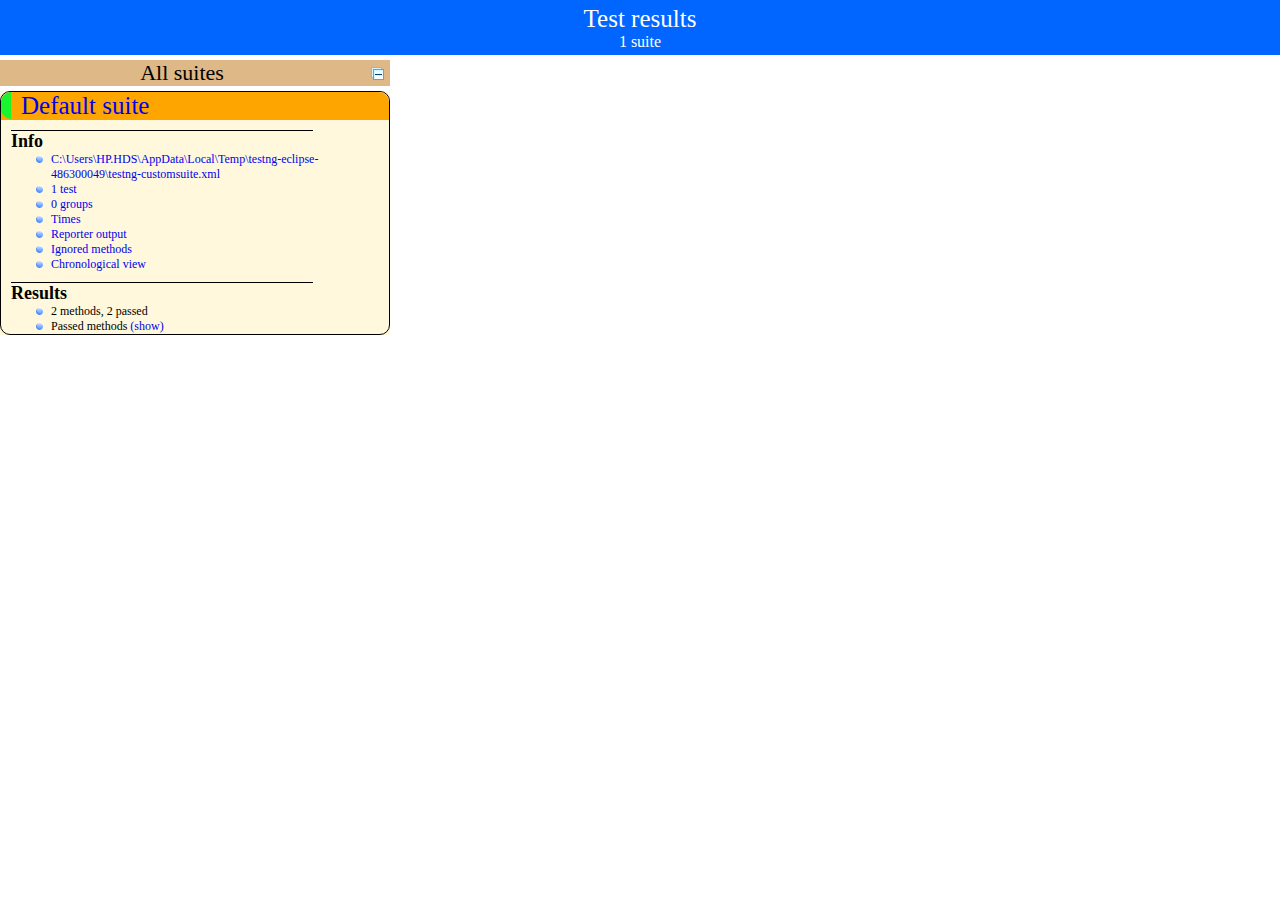
<file: test-output/index.html>
<!DOCTYPE html>

<html>
  <head>
  <meta charset='utf-8'>
  <title>TestNG reports</title>

    <link type="text/css" href="testng-reports.css" rel="stylesheet" />
    <script type="text/javascript" src="jquery-1.7.1.min.js"></script>
    <script type="text/javascript" src="testng-reports.js"></script>
    <script type="text/javascript" src="https://www.google.com/jsapi"></script>
    <script type='text/javascript'>
      google.load('visualization', '1', {packages:['table']});
      google.setOnLoadCallback(drawTable);
      var suiteTableInitFunctions = new Array();
      var suiteTableData = new Array();
    </script>
    <!--
      <script type="text/javascript" src="jquery-ui/js/jquery-ui-1.8.16.custom.min.js"></script>
     -->
  </head>

  <body>
    <div class="top-banner-root">
      <span class="top-banner-title-font">Test results</span>
      <br/>
      <span class="top-banner-font-1">1 suite</span>
    </div> <!-- top-banner-root -->
    <div class="navigator-root">
      <div class="navigator-suite-header">
        <span>All suites</span>
        <a href="#" class="collapse-all-link" title="Collapse/expand all the suites">
          <img class="collapse-all-icon" src="collapseall.gif">
          </img> <!-- collapse-all-icon -->
        </a> <!-- collapse-all-link -->
      </div> <!-- navigator-suite-header -->
      <div class="suite">
        <div class="rounded-window">
          <div class="suite-header light-rounded-window-top">
            <a href="#" class="navigator-link" panel-name="suite-Default_suite">
              <span class="suite-name border-passed">Default suite</span>
            </a> <!-- navigator-link -->
          </div> <!-- suite-header light-rounded-window-top -->
          <div class="navigator-suite-content">
            <div class="suite-section-title">
              <span>Info</span>
            </div> <!-- suite-section-title -->
            <div class="suite-section-content">
              <ul>
                <li>
                  <a href="#" class="navigator-link " panel-name="test-xml-Default_suite">
                    <span>C:\Users\HP.HDS\AppData\Local\Temp\testng-eclipse-486300049\testng-customsuite.xml</span>
                  </a> <!-- navigator-link  -->
                </li>
                <li>
                  <a href="#" class="navigator-link " panel-name="testlist-Default_suite">
                    <span class="test-stats">1 test</span>
                  </a> <!-- navigator-link  -->
                </li>
                <li>
                  <a href="#" class="navigator-link " panel-name="group-Default_suite">
                    <span>0 groups</span>
                  </a> <!-- navigator-link  -->
                </li>
                <li>
                  <a href="#" class="navigator-link " panel-name="times-Default_suite">
                    <span>Times</span>
                  </a> <!-- navigator-link  -->
                </li>
                <li>
                  <a href="#" class="navigator-link " panel-name="reporter-Default_suite">
                    <span>Reporter output</span>
                  </a> <!-- navigator-link  -->
                </li>
                <li>
                  <a href="#" class="navigator-link " panel-name="ignored-methods-Default_suite">
                    <span>Ignored methods</span>
                  </a> <!-- navigator-link  -->
                </li>
                <li>
                  <a href="#" class="navigator-link " panel-name="chronological-Default_suite">
                    <span>Chronological view</span>
                  </a> <!-- navigator-link  -->
                </li>
              </ul>
            </div> <!-- suite-section-content -->
            <div class="result-section">
              <div class="suite-section-title">
                <span>Results</span>
              </div> <!-- suite-section-title -->
              <div class="suite-section-content">
                <ul>
                  <li>
                    <span class="method-stats">2 methods,   2 passed</span>
                  </li>
                  <li>
                    <span class="method-list-title passed">Passed methods</span>
                    <span class="show-or-hide-methods passed">
                      <a href="#" panel-name="suite-Default_suite" class="hide-methods passed suite-Default_suite"> (hide)</a> <!-- hide-methods passed suite-Default_suite -->
                      <a href="#" panel-name="suite-Default_suite" class="show-methods passed suite-Default_suite"> (show)</a> <!-- show-methods passed suite-Default_suite -->
                    </span>
                    <div class="method-list-content passed suite-Default_suite">
                      <span>
                        <img width="3%" src="passed.png"/>
                        <a href="#" class="method navigator-link" panel-name="suite-Default_suite" title="com.src.starters.Controller.CourseControllerTest" hash-for-method="Create_Course">Create_Course</a> <!-- method navigator-link -->
                      </span>
                      <br/>
                      <span>
                        <img width="3%" src="passed.png"/>
                        <a href="#" class="method navigator-link" panel-name="suite-Default_suite" title="com.src.starters.Controller.CourseControllerTest" hash-for-method="Show_Courses">Show_Courses</a> <!-- method navigator-link -->
                      </span>
                      <br/>
                    </div> <!-- method-list-content passed suite-Default_suite -->
                  </li>
                </ul>
              </div> <!-- suite-section-content -->
            </div> <!-- result-section -->
          </div> <!-- navigator-suite-content -->
        </div> <!-- rounded-window -->
      </div> <!-- suite -->
    </div> <!-- navigator-root -->
    <div class="wrapper">
      <div class="main-panel-root">
        <div panel-name="suite-Default_suite" class="panel Default_suite">
          <div class="suite-Default_suite-class-passed">
            <div class="main-panel-header rounded-window-top">
              <img src="passed.png"/>
              <span class="class-name">com.src.starters.Controller.CourseControllerTest</span>
            </div> <!-- main-panel-header rounded-window-top -->
            <div class="main-panel-content rounded-window-bottom">
              <div class="method">
                <div class="method-content">
                  <a name="Create_Course">
                  </a> <!-- Create_Course -->
                  <span class="method-name">Create_Course</span>
                </div> <!-- method-content -->
              </div> <!-- method -->
              <div class="method">
                <div class="method-content">
                  <a name="Show_Courses">
                  </a> <!-- Show_Courses -->
                  <span class="method-name">Show_Courses</span>
                </div> <!-- method-content -->
              </div> <!-- method -->
            </div> <!-- main-panel-content rounded-window-bottom -->
          </div> <!-- suite-Default_suite-class-passed -->
        </div> <!-- panel Default_suite -->
        <div panel-name="test-xml-Default_suite" class="panel">
          <div class="main-panel-header rounded-window-top">
            <span class="header-content">C:\Users\HP.HDS\AppData\Local\Temp\testng-eclipse-486300049\testng-customsuite.xml</span>
          </div> <!-- main-panel-header rounded-window-top -->
          <div class="main-panel-content rounded-window-bottom">
            <pre>
&lt;?xml version=&quot;1.0&quot; encoding=&quot;UTF-8&quot;?&gt;
&lt;!DOCTYPE suite SYSTEM &quot;http://testng.org/testng-1.0.dtd&quot;&gt;
&lt;suite guice-stage=&quot;DEVELOPMENT&quot; name=&quot;Default suite&quot;&gt;
  &lt;test verbose=&quot;2&quot; name=&quot;Default test&quot;&gt;
    &lt;classes&gt;
      &lt;class name=&quot;com.src.starters.Controller.CourseControllerTest&quot;/&gt;
    &lt;/classes&gt;
  &lt;/test&gt; &lt;!-- Default test --&gt;
&lt;/suite&gt; &lt;!-- Default suite --&gt;
            </pre>
          </div> <!-- main-panel-content rounded-window-bottom -->
        </div> <!-- panel -->
        <div panel-name="testlist-Default_suite" class="panel">
          <div class="main-panel-header rounded-window-top">
            <span class="header-content">Tests for Default suite</span>
          </div> <!-- main-panel-header rounded-window-top -->
          <div class="main-panel-content rounded-window-bottom">
            <ul>
              <li>
                <span class="test-name">Default test (1 class)</span>
              </li>
            </ul>
          </div> <!-- main-panel-content rounded-window-bottom -->
        </div> <!-- panel -->
        <div panel-name="group-Default_suite" class="panel">
          <div class="main-panel-header rounded-window-top">
            <span class="header-content">Groups for Default suite</span>
          </div> <!-- main-panel-header rounded-window-top -->
          <div class="main-panel-content rounded-window-bottom">
          </div> <!-- main-panel-content rounded-window-bottom -->
        </div> <!-- panel -->
        <div panel-name="times-Default_suite" class="panel">
          <div class="main-panel-header rounded-window-top">
            <span class="header-content">Times for Default suite</span>
          </div> <!-- main-panel-header rounded-window-top -->
          <div class="main-panel-content rounded-window-bottom">
            <div class="times-div">
              <script type="text/javascript">
suiteTableInitFunctions.push('tableData_Default_suite');
function tableData_Default_suite() {
var data = new google.visualization.DataTable();
data.addColumn('number', 'Number');
data.addColumn('string', 'Method');
data.addColumn('string', 'Class');
data.addColumn('number', 'Time (ms)');
data.addRows(2);
data.setCell(0, 0, 0)
data.setCell(0, 1, 'Show_Courses')
data.setCell(0, 2, 'com.src.starters.Controller.CourseControllerTest')
data.setCell(0, 3, 3200);
data.setCell(1, 0, 1)
data.setCell(1, 1, 'Create_Course')
data.setCell(1, 2, 'com.src.starters.Controller.CourseControllerTest')
data.setCell(1, 3, 40);
window.suiteTableData['Default_suite']= { tableData: data, tableDiv: 'times-div-Default_suite'}
return data;
}
              </script>
              <span class="suite-total-time">Total running time: 3 seconds</span>
              <div id="times-div-Default_suite">
              </div> <!-- times-div-Default_suite -->
            </div> <!-- times-div -->
          </div> <!-- main-panel-content rounded-window-bottom -->
        </div> <!-- panel -->
        <div panel-name="reporter-Default_suite" class="panel">
          <div class="main-panel-header rounded-window-top">
            <span class="header-content">Reporter output for Default suite</span>
          </div> <!-- main-panel-header rounded-window-top -->
          <div class="main-panel-content rounded-window-bottom">
          </div> <!-- main-panel-content rounded-window-bottom -->
        </div> <!-- panel -->
        <div panel-name="ignored-methods-Default_suite" class="panel">
          <div class="main-panel-header rounded-window-top">
            <span class="header-content">0 ignored methods</span>
          </div> <!-- main-panel-header rounded-window-top -->
          <div class="main-panel-content rounded-window-bottom">
          </div> <!-- main-panel-content rounded-window-bottom -->
        </div> <!-- panel -->
        <div panel-name="chronological-Default_suite" class="panel">
          <div class="main-panel-header rounded-window-top">
            <span class="header-content">Methods in chronological order</span>
          </div> <!-- main-panel-header rounded-window-top -->
          <div class="main-panel-content rounded-window-bottom">
            <div class="chronological-class">
              <div class="chronological-class-name">com.src.starters.Controller.CourseControllerTest</div> <!-- chronological-class-name -->
              <div class="test-method">
                <span class="method-name">Create_Course</span>
                <span class="method-start">0 ms</span>
              </div> <!-- test-method -->
              <div class="test-method">
                <span class="method-name">Show_Courses</span>
                <span class="method-start">45 ms</span>
              </div> <!-- test-method -->
          </div> <!-- main-panel-content rounded-window-bottom -->
        </div> <!-- panel -->
      </div> <!-- main-panel-root -->
    </div> <!-- wrapper -->
  </body>
</html>
</file>
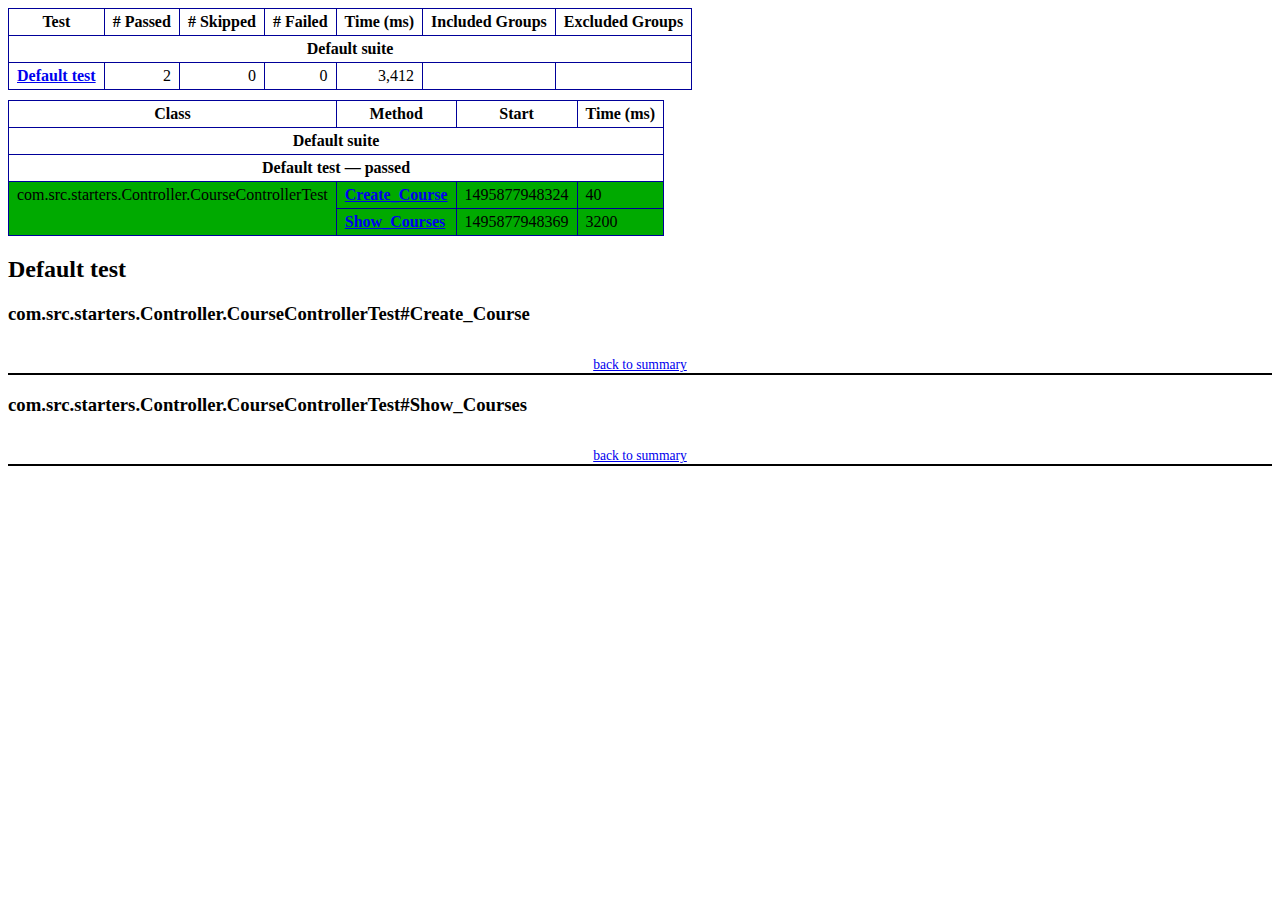
<file: test-output/emailable-report.html>
<!DOCTYPE html PUBLIC "-//W3C//DTD XHTML 1.1//EN" "http://www.w3.org/TR/xhtml11/DTD/xhtml11.dtd">
<html xmlns="http://www.w3.org/1999/xhtml"><head><title>TestNG Report</title><style type="text/css">table {margin-bottom:10px;border-collapse:collapse;empty-cells:show}th,td {border:1px solid #009;padding:.25em .5em}th {vertical-align:bottom}td {vertical-align:top}table a {font-weight:bold}.stripe td {background-color: #E6EBF9}.num {text-align:right}.passedodd td {background-color: #3F3}.passedeven td {background-color: #0A0}.skippedodd td {background-color: #DDD}.skippedeven td {background-color: #CCC}.failedodd td,.attn {background-color: #F33}.failedeven td,.stripe .attn {background-color: #D00}.stacktrace {white-space:pre;font-family:monospace}.totop {font-size:85%;text-align:center;border-bottom:2px solid #000}</style></head><body><table><tr><th>Test</th><th># Passed</th><th># Skipped</th><th># Failed</th><th>Time (ms)</th><th>Included Groups</th><th>Excluded Groups</th></tr><tr><th colspan="7">Default suite</th></tr><tr><td><a href="#t0">Default test</a></td><td class="num">2</td><td class="num">0</td><td class="num">0</td><td class="num">3,412</td><td></td><td></td></tr></table><table id='summary'><thead><tr><th>Class</th><th>Method</th><th>Start</th><th>Time (ms)</th></tr></thead><tbody><tr><th colspan="4">Default suite</th></tr></tbody><tbody id="t0"><tr><th colspan="4">Default test &#8212; passed</th></tr><tr class="passedeven"><td rowspan="2">com.src.starters.Controller.CourseControllerTest</td><td><a href="#m0">Create_Course</a></td><td rowspan="1">1495877948324</td><td rowspan="1">40</td></tr><tr class="passedeven"><td><a href="#m1">Show_Courses</a></td><td rowspan="1">1495877948369</td><td rowspan="1">3200</td></tr></tbody></table><h2>Default test</h2><h3 id="m0">com.src.starters.Controller.CourseControllerTest#Create_Course</h3><table class="result"></table><p class="totop"><a href="#summary">back to summary</a></p><h3 id="m1">com.src.starters.Controller.CourseControllerTest#Show_Courses</h3><table class="result"></table><p class="totop"><a href="#summary">back to summary</a></p></body></html>
</file>
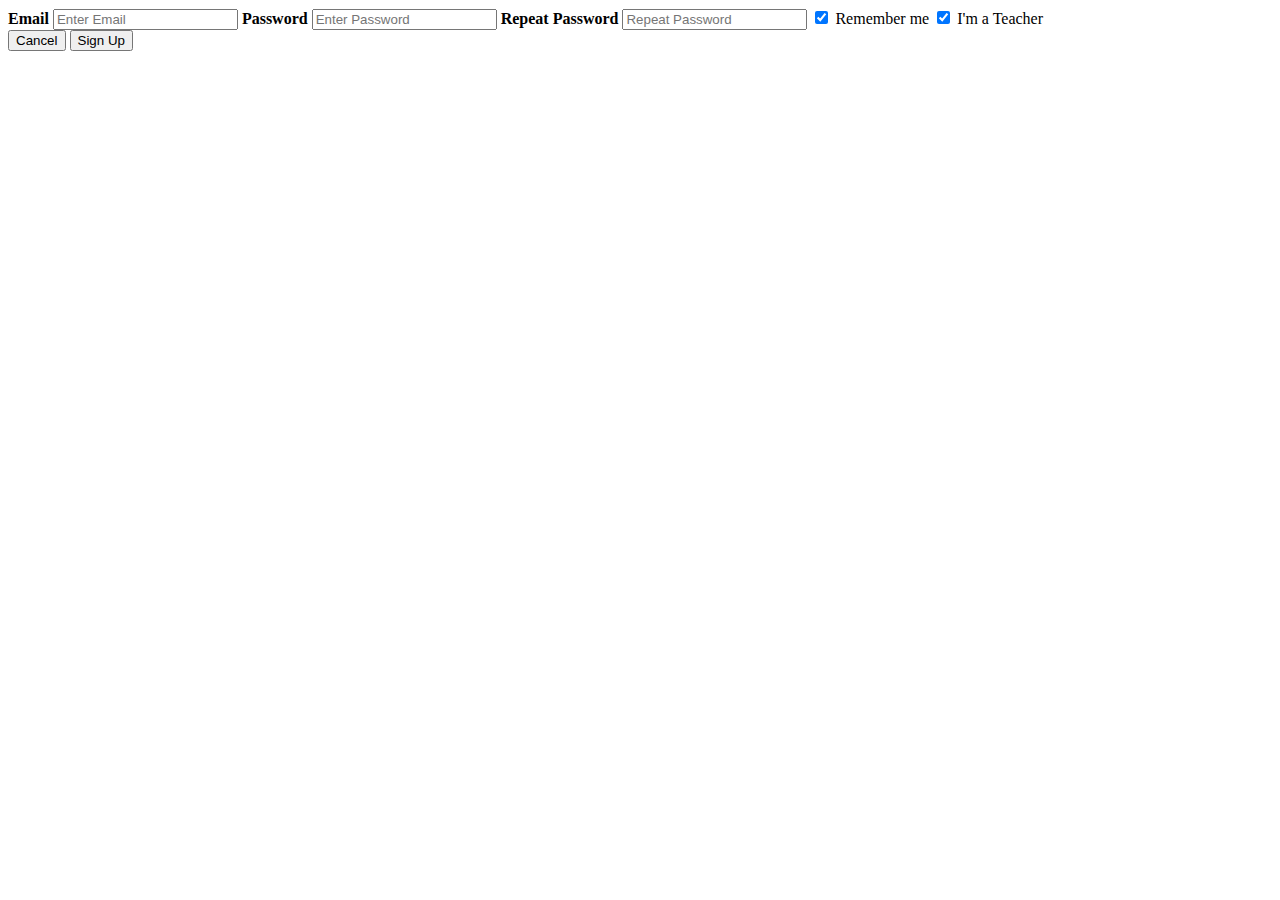
<file: target/classes/templates/signUpForm.html>
<body data-ng-app='app'>
<div data-ng-controller='mycontroller as controller'></div>
<form name="frm">
  <div class="container">
    <label><b>Email</b></label>
    <input data-ng-model="controller.mail" type="text" placeholder="Enter Email" name="email" required=""></input>

    <label><b>Password</b></label>
    <input data-ng-model="controller.password" type="password" placeholder="Enter Password" name="psw" required=""></input>

    <label><b>Repeat Password</b></label>
    <input data-ng-model="controller.password" type="password" placeholder="Repeat Password" name="psw-repeat" required=""></input>
    <input type="checkbox" checked="checked"> Remember me 
    <input type="checkbox" checked="checked"> I'm a Teacher 
   <!--   <p>By creating an account you agree to our <a href="#">Terms <span>&Privacy</span></a></p>-->

    <div class="clearfix">
      <button type="button"  class="cancelbtn">Cancel</button>
      <button type="submit" class="signupbtn" data-ng-disabled="frm.$invalid">Sign Up</button>
    </div>
  </div>
</form>
</body>
</file>
<file: test-output/testng-reports.css>
body {
    margin: 0px 0px 5px 5px;
}

ul {
    margin: 0px;
}

li {
    list-style-type: none;
}

a {
    text-decoration: none;
}

a:hover {
    text-decoration: underline;
}

.navigator-selected {
    background: #ffa500;
}

.wrapper {
    position: absolute;
    top: 60px;
    bottom: 0;
    left: 400px;
    right: 0;
    overflow: auto;
}

.navigator-root {
    position: absolute;
    top: 60px;
    bottom: 0;
    left: 0;
    width: 400px;
    overflow-y: auto;
}

.suite {
    margin: 0px 10px 10px 0px;
    background-color: #fff8dc;
}

.suite-name {
    padding-left: 10px;
    font-size: 25px;
    font-family: Times;
}

.main-panel-header {
    padding: 5px;
    background-color: #9FB4D9; //afeeee;
    font-family: monospace;
    font-size: 18px;
}

.main-panel-content {
    padding: 5px;
    margin-bottom: 10px;
    background-color: #DEE8FC; //d0ffff;
}

.rounded-window {
    border-radius: 10px;
    border-style: solid;
    border-width: 1px;
}

.rounded-window-top {
    border-top-right-radius: 10px 10px;
    border-top-left-radius: 10px 10px;
    border-style: solid;
    border-width: 1px;
    overflow: auto;
}

.light-rounded-window-top {
    border-top-right-radius: 10px 10px;
    border-top-left-radius: 10px 10px;
}

.rounded-window-bottom {
    border-style: solid;
    border-width: 0px 1px 1px 1px;
    border-bottom-right-radius: 10px 10px;
    border-bottom-left-radius: 10px 10px;
    overflow: auto;
}

.method-name {
    font-size: 12px;
    font-family: monospace;
}

.method-content {
    border-style: solid;
    border-width: 0px 0px 1px 0px;
    margin-bottom: 10;
    padding-bottom: 5px;
    width: 80%;
}

.parameters {
    font-size: 14px;
    font-family: monospace;
}

.stack-trace {
    white-space: pre;
    font-family: monospace;
    font-size: 12px;
    font-weight: bold;
    margin-top: 0px;
    margin-left: 20px;
}

.testng-xml {
    font-family: monospace;
}

.method-list-content {
    margin-left: 10px;
}

.navigator-suite-content {
    margin-left: 10px;
    font: 12px 'Lucida Grande';
}

.suite-section-title {
    margin-top: 10px;
    width: 80%;
    border-style: solid;
    border-width: 1px 0px 0px 0px;
    font-family: Times;
    font-size: 18px;
    font-weight: bold;
}

.suite-section-content {
    list-style-image: url(bullet_point.png);
}

.top-banner-root {
    position: absolute;
    top: 0;
    height: 45px;
    left: 0;
    right: 0;
    padding: 5px;
    margin: 0px 0px 5px 0px;
    background-color: #0066ff;
    font-family: Times;
    color: #fff;
    text-align: center;
}

.top-banner-title-font {
    font-size: 25px;
}

.test-name {
    font-family: 'Lucida Grande';
    font-size: 16px;
}

.suite-icon {
    padding: 5px;
    float: right;
    height: 20;
}

.test-group {
    font: 20px 'Lucida Grande';
    margin: 5px 5px 10px 5px;
    border-width: 0px 0px 1px 0px;
    border-style: solid;
    padding: 5px;
}

.test-group-name {
    font-weight: bold;
}

.method-in-group {
    font-size: 16px;
    margin-left: 80px;
}

table.google-visualization-table-table {
    width: 100%;
}

.reporter-method-name {
    font-size: 14px;
    font-family: monospace;
}

.reporter-method-output-div {
    padding: 5px;
    margin: 0px 0px 5px 20px;
    font-size: 12px;
    font-family: monospace;
    border-width: 0px 0px 0px 1px;
    border-style: solid;
}

.ignored-class-div {
    font-size: 14px;
    font-family: monospace;
}

.ignored-methods-div {
    padding: 5px;
    margin: 0px 0px 5px 20px;
    font-size: 12px;
    font-family: monospace;
    border-width: 0px 0px 0px 1px;
    border-style: solid;
}

.border-failed {
    border-top-left-radius: 10px 10px;
    border-bottom-left-radius: 10px 10px;
    border-style: solid;
    border-width: 0px 0px 0px 10px;
    border-color: #f00;
}

.border-skipped {
    border-top-left-radius: 10px 10px;
    border-bottom-left-radius: 10px 10px;
    border-style: solid;
    border-width: 0px 0px 0px 10px;
    border-color: #edc600;
}

.border-passed {
    border-top-left-radius: 10px 10px;
    border-bottom-left-radius: 10px 10px;
    border-style: solid;
    border-width: 0px 0px 0px 10px;
    border-color: #19f52d;
}

.times-div {
    text-align: center;
    padding: 5px;
}

.suite-total-time {
    font: 16px 'Lucida Grande';
}

.configuration-suite {
    margin-left: 20px;
}

.configuration-test {
    margin-left: 40px;
}

.configuration-class {
    margin-left: 60px;
}

.configuration-method {
    margin-left: 80px;
}

.test-method {
    margin-left: 100px;
}

.chronological-class {
    background-color: #0ccff;
    border-style: solid;
    border-width: 0px 0px 1px 1px;
}

.method-start {
    float: right;
}

.chronological-class-name {
    padding: 0px 0px 0px 5px;
    color: #008;
}

.after, .before, .test-method {
    font-family: monospace;
    font-size: 14px;
}

.navigator-suite-header {
    font-size: 22px;
    margin: 0px 10px 5px 0px;
    background-color: #deb887;
    text-align: center;
}

.collapse-all-icon {
    padding: 5px;
    float: right;
}
</file>
